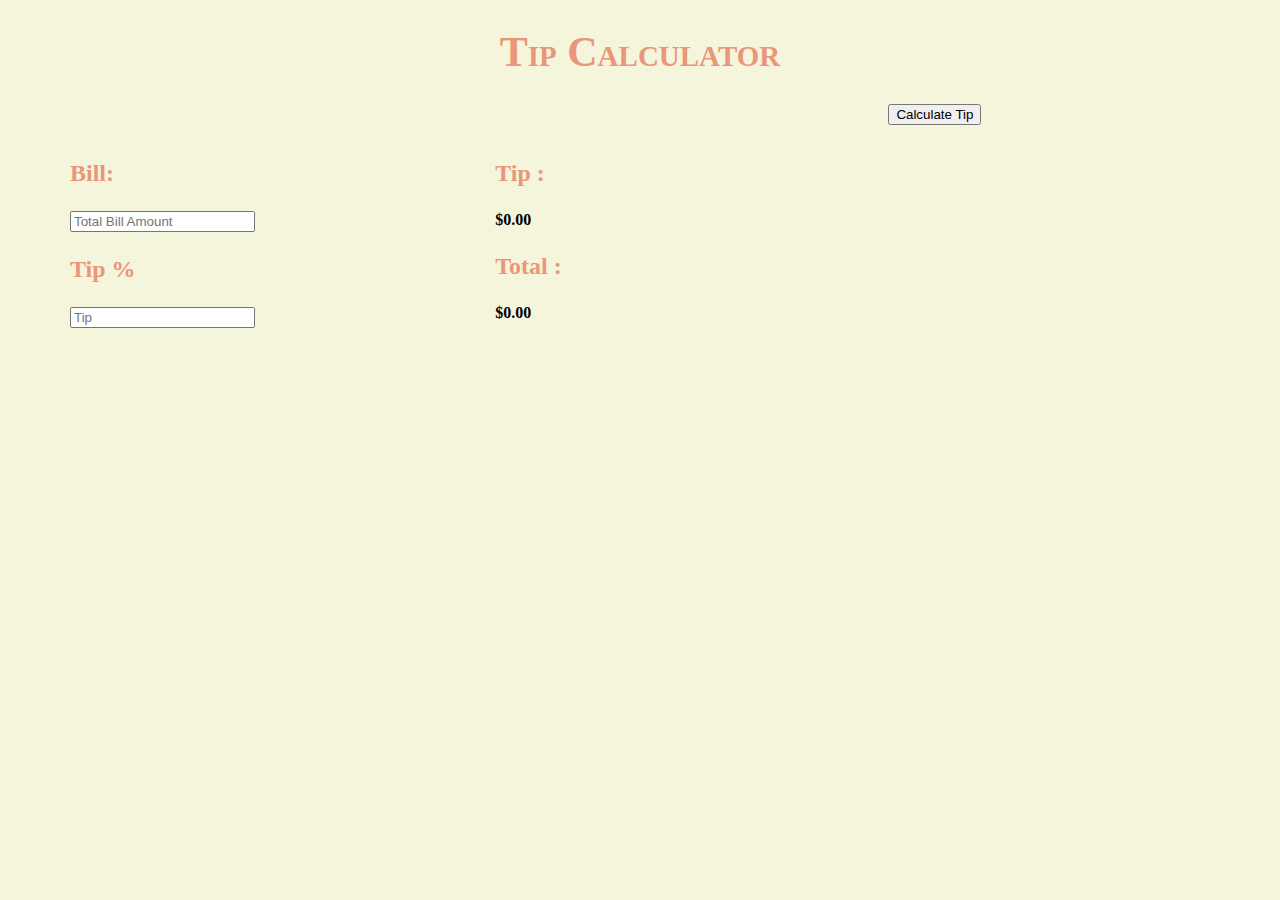
<file: midterm/tip.html>
<!DOCTYPE html>
<html lang="en">

<head>
<meta charset = "UTF-8">
<link rel="stylesheet" href="tip.css"> 
<title>lab 1</title>

</head>

<body>

<h1>Tip Calculator </h1>

	<div class="container">
	<section class="calculate">
		<h3>Bill: </h3>
		<input type="text" name="bill" placeholder="Total Bill Amount"></input>
		
		<h3>Tip % </h3>
		<input type="text" name="tip" placeholder="Tip"></input>
	</section>
	
	<section class="calculate">
		<h3>Tip : </h3>
		<h4 name="tipDollar">$0.00</h4>
		
		<h3>Total : </h3>
		<h4 name="total">$0.00</h4>
	</div>
	
		<button name="calcBtn">Calculate Tip</button>
	

</body>

</html>
</file>
<file: midterm/tip.css>
body {

	background-color: beige;

}

h1 {

    text-align: center;
    font-variant: small-caps;
    color: darksalmon;
    font-size: 42px;
	
}

.calculate {

	position: relative;
	width: 30%;
	float:left;
	padding: 2em;

}

.container {

	padding-left: 30px;
    padding-right: 30px;
	
}

h3 {

	color: darksalmon;
	font-size: 24px;

}
</file>
